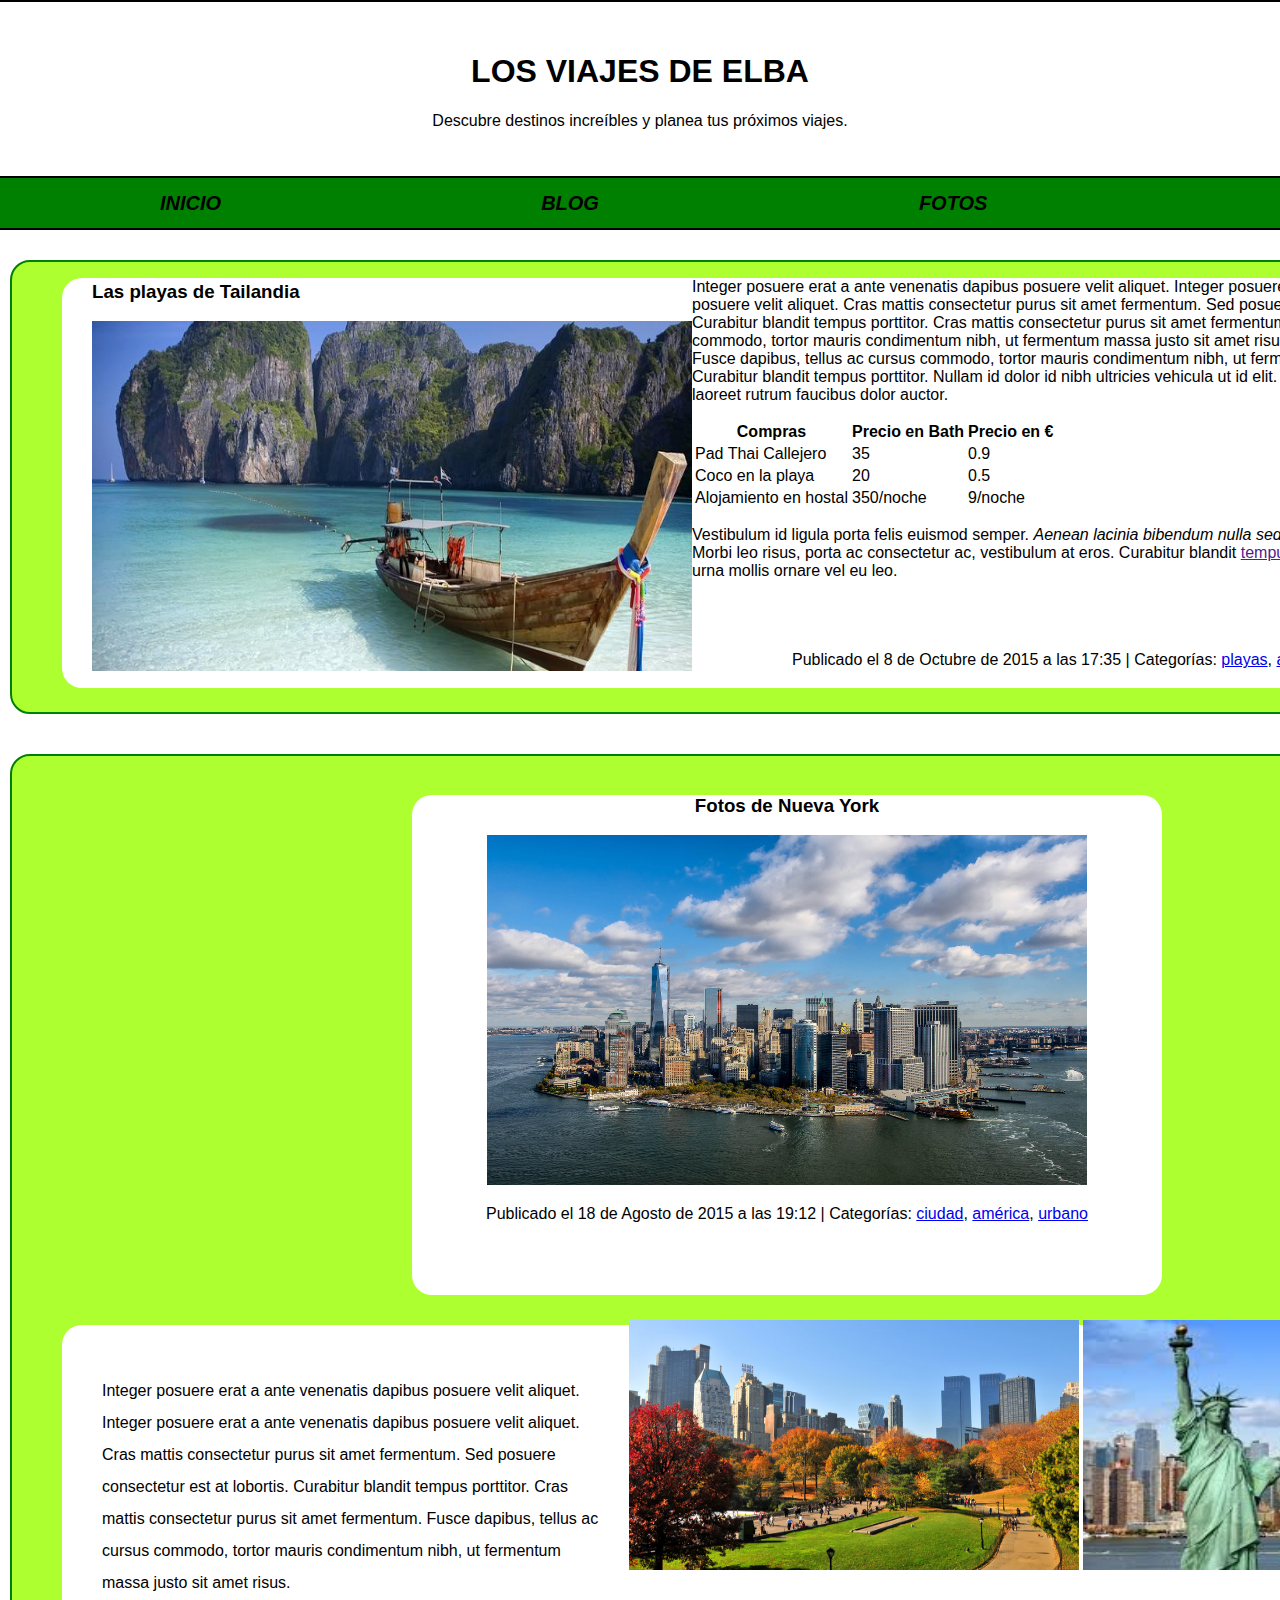
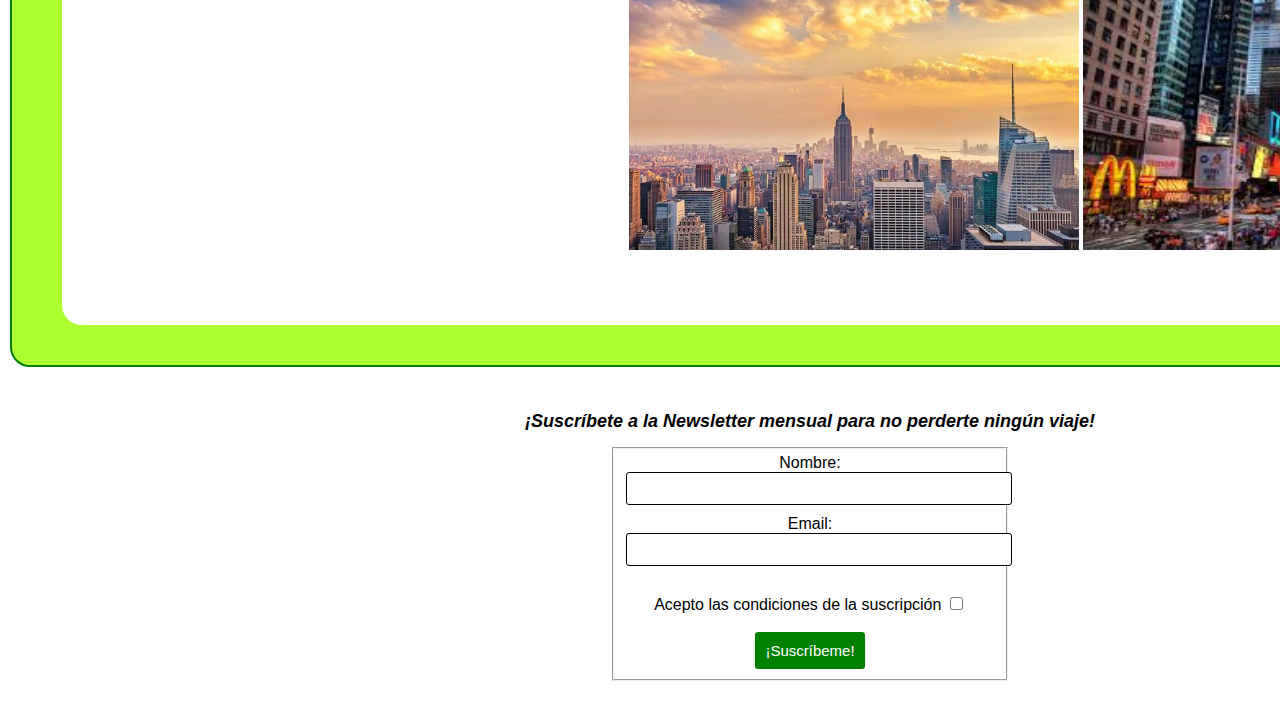
<file: index.html>
<!DOCTYPE HTML>

<html>
	<head>

		<meta http-equiv="Content-Type" content="text/html" charset="UTF-8">

		<title>Los viajes de Elba</title>
		
		<link rel="stylesheet" type="text/css" href="css/estilos.css">
		
	</head>
	<body>

		<div class="contenedor">

			<!-- ========== HEADER
		================================================= -->
		
		<header>
			
			<h1>LOS VIAJES DE ELBA</h1>
			
			<p class="lead">Descubre destinos increíbles y planea tus próximos viajes.</p>
			
		</header>
		
		<!-- ========== NAVBAR
		================================================= -->
		
		<div class="navbar">
			
			<ul>
				<li><a href="index.html">Inicio</a></li>
				<li><a href="blog.html">Blog</a></li>
				<li><a href="fotos.html">Fotos</a></li>
				<li><a href="contacto.html">Contacto</a></li>
			</ul>
			
		</div>
		
		<div class="contenido">
			<!-- ========== POST - POST 1
		================================================= -->
		
			<div class="post" id="post-uno">
			
				<div class="post-header">
				
					<h3>Las playas de Tailandia</h3>
					<img src="img/kohphiphi.jpg" alt="Playa de Koh Phi Phi" height="350px" width="600px">
					<p class="subtitulo">Publicado el <time datetime="2015-10-08 17:35">8 de Octubre de 2015 a las 17:35</time> | Categorías: <a href="#">playas</a>, <a href="#">asia</a>, <a href="#">exótico</a></p>
				
				</div><!-- end post-header -->
			
			
			<div class="post-body">
				
				<p>Integer posuere erat a ante venenatis dapibus posuere velit aliquet. Integer posuere erat a ante venenatis dapibus posuere velit aliquet. Cras mattis consectetur purus sit amet fermentum. Sed posuere consectetur est at lobortis. Curabitur blandit tempus porttitor. Cras mattis consectetur purus sit amet fermentum. Fusce dapibus, tellus ac cursus commodo, tortor mauris condimentum nibh, ut fermentum massa justo sit amet risus.<br>

Fusce dapibus, tellus ac cursus commodo, tortor mauris condimentum nibh, ut fermentum massa justo sit amet risus. Curabitur blandit tempus porttitor. Nullam id dolor id nibh ultricies vehicula ut id elit. Vivamus sagittis lacus vel augue laoreet rutrum faucibus dolor auctor.</p>

				<table>
					<tr>
						<th>Compras</th>
						<th>Precio en Bath</th>
						<th>Precio en &euro;</th>
					</tr>
					<tr>
						<td>Pad Thai Callejero</td>
						<td>35</td>
						<td>0.9</td>
					</tr>
					<tr>
						<td>Coco en la playa</td>
						<td>20</td>
						<td>0.5</td>
					</tr>
					<tr>
						<td>Alojamiento en hostal</td>
						<td>350/noche</td>
						<td>9/noche</td>
					</tr>
				</table>
				
				<p>Vestibulum id ligula porta felis euismod semper. <em>Aenean lacinia bibendum nulla sed consectetur.</em> Donec sed odio dui. Morbi leo risus, porta ac consectetur ac, vestibulum at eros. Curabitur blandit <a href="">tempus porttitor</a>. Nullam quis risus eget urna mollis ornare vel eu leo.</p>
				
			</div><!-- end post-body -->
			
		</div><!-- end post -->
		
		
		<!-- ========== POST - POST 2
		================================================= -->
		
		<div class="post" id="post-dos">
			
			<div class="post-header">
				
				<h3>Fotos de Nueva York</h3>
				<img src="img/skyline.jpg" alt="Fotografía del Skyline de Nueva York" height="350px" width="600px">
				<p class="subtitulo">Publicado el <time datetime="2015-08-18 19:12">18 de Agosto de 2015 a las 19:12</time> | Categorías: <a href="#">ciudad</a>, <a href="#">américa</a>, <a href="#">urbano</a></p>
				
			</div><!-- end post-header -->
			
			
			<div class="post-body">
				
				<p>Integer posuere erat a ante venenatis dapibus posuere velit aliquet. Integer posuere erat a ante venenatis dapibus posuere velit aliquet. Cras mattis consectetur purus sit amet fermentum. Sed posuere consectetur est at lobortis. Curabitur blandit tempus porttitor. Cras mattis consectetur purus sit amet fermentum. Fusce dapibus, tellus ac cursus commodo, tortor mauris condimentum nibh, ut fermentum massa justo sit amet risus.</p>

				<table>
					<tr>
						<td><img src="img/central-park.jpg" alt="Foto de Nueva York 1" height="250px" width="450px"></td>
						<td><img src="img/estatua.jpeg" alt="Foto de Nueva York 2" height="250px" width="450px"></td>
					</tr>
					<tr>
						<td><img src="img/new-york-city.jpg" alt="Foto de Nueva York 3" height="250px" width="450px"></td>
						<td><img src="img/times.jpeg" alt="Foto de Nueva York 4" height="250px" width="450px"></td>
					</tr>
				</table>
				
			</div><!-- end post-body -->
			
		</div><!-- end post -->
		
		
		<!-- ========== FOOTER
		================================================= -->
		
		<footer>
			
			<h4>¡Suscríbete a la Newsletter mensual para no perderte ningún viaje!</h4>
			
			<form>
				
				<fieldset>
					<label>Nombre: <input type="text" name="nombre"></label>
					<label>Email: <input type="email" name="mail"></label>
					
					<br><br>
					
					<label>Acepto las condiciones de la suscripción <input type="checkbox" name="condiciones"></label>
					
					<br><br>
					
					<input type="submit" name="suscribir" value="¡Suscríbeme!" class="submitbutton">
				</fieldset>
				
			</form>
			
		</footer>

		<!-- fin del contenido-->
		</div>



		<!-- fin de la caja grande-->
		</div>
		
	</body>

</html>
</file>
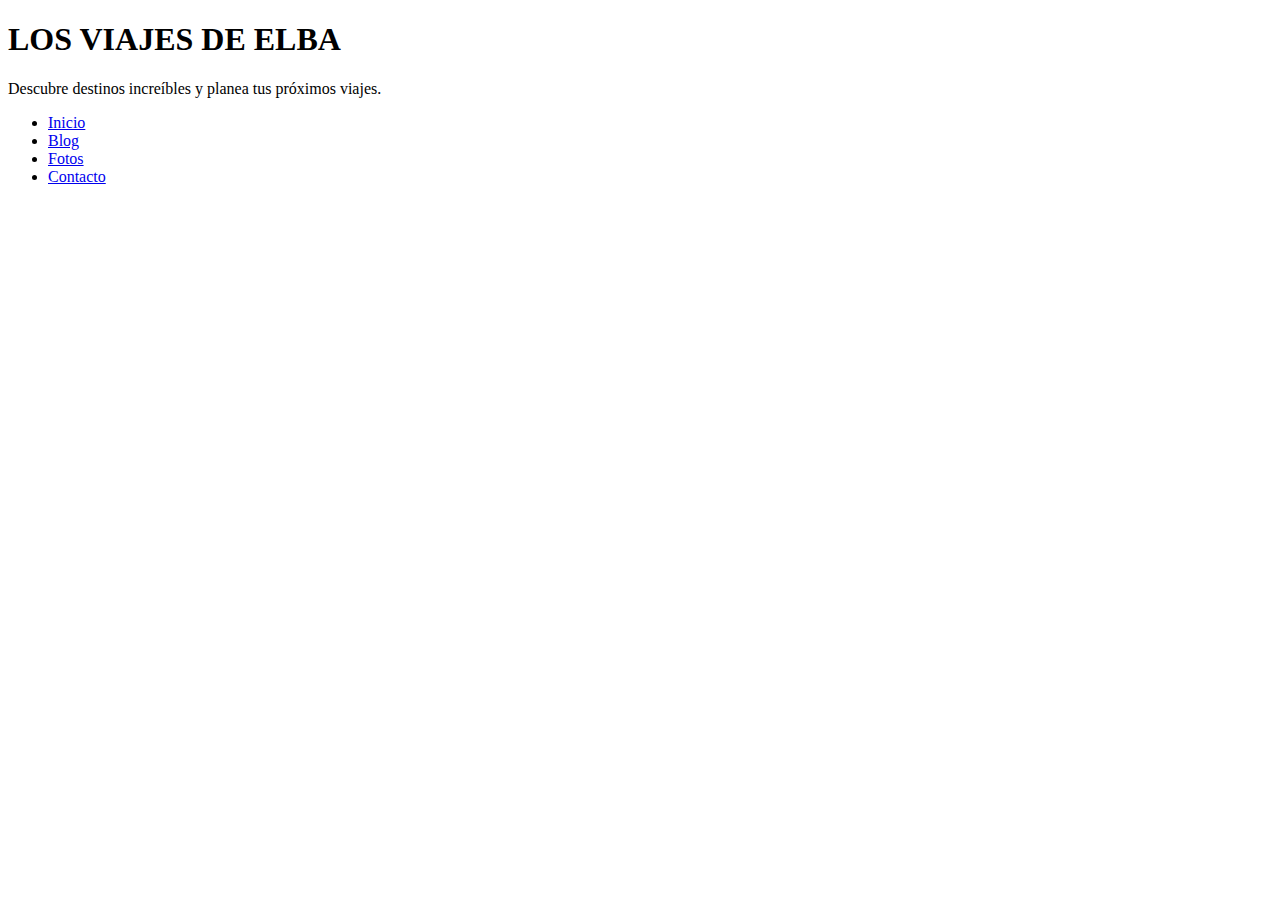
<file: fotos.html>
<!DOCTYPE html>
<html lang="en">
<head>
    <meta charset="UTF-8">
    <meta name="viewport" content="width=device-width, initial-scale=1.0">
    <title>Document</title>
</head>
<body>
        <!-- Header-->		

		<header>
			
			<h1>LOS VIAJES DE ELBA</h1>
			
			<p class="lead">Descubre destinos increíbles y planea tus próximos viajes.</p>
			
		</header>

        <!-- ========== NAVBAR
		================================================= -->
		
		<div class="navbar">
			
			<ul>
				<li><a href="index.html">Inicio</a></li>
				<li><a href="blog.html">Blog</a></li>
				<li><a href="fotos.html">Fotos</a></li>
				<li><a href="contacto.html">Contacto</a></li>
			</ul>
			
		</div>

</body>
</html>
</file>
<file: css/estilos.css>
body {
    font-family: Verdana, Geneva, Tahoma, sans-serif;
    margin: 0;
    padding: 0;
    background-color:  white;
    
}


header {
    color: black;
    padding: 30px 15px;
    margin: 0 auto;
    background-color: white;
    text-align: center;
    border-top: 2px solid black;
}

/*color del navbar y los pixeles*/
.navbar {
    width: px;
    height: 50px;
    border-bottom: 2px solid black;
    border-top: 2px solid black;
    background-color: green;
}


.contenido {
    padding: 10px; 
    margin: 0;
    width: 1600px; 
    background-color: white;

}

/*rayita antes de la lista*/
ul {
    padding: 0;
    margin: 0;
    height: 50px;
    list-style: none;
    display: flex;
}

/*lista navbar */
li {
    float: left;
    display: block;
}

/*palabras y el control de los links del navbar */
.navbar a {
    padding: 5px 150px; /*espaciado alrededor del teto*/ 
    color: black;
    font-size: 20px;
    margin: 0 10px; /*espaciado entre lineas */
    font-style: italic;
    font-weight: bold;
    text-transform: uppercase;
    text-decoration: none; 
    line-height: 50px;  /* bajo el texto con esto*/
    /**/
    transition: background-color 0.3s;
}

/*rango de animacion */
.navbar a:hover {
    background-color: greenyellow;
    border-radius: 10px;
}



/*---------------------------------ENCABEZADO Y CUERPO DE LOS POST ----------------------*/

/*post totalest en general con colores y posciciones */
.post {
    background-color: greenyellow;
    padding: 0  50px; /*rellena los lados verdes */
    border-left: 2px solid green;
    border-right: 2px solid green;
    border-top: 2px solid green;
    border-bottom: 2px solid green;
    /*bordes*/
    border-radius: 20px;
    margin-top: 20px;
    margin-bottom: 20px;
    
}


#post-uno {
    
    .subtitulo {
        position: relative;
        left: 700px;
        top: -40px;
    }
}


.post-body {
    background-color: white;
    
}

/*--------------body y control del primero-------------------*/

#post-uno {

    .post-header {
        float: left; 
        margin-left: 30px; /*mueve el cuerpo del titulo y la imagen a la derecha*/
    }
    height: 450px;

    .post-body {
        height: 410px; /*altura */
        border-radius: 20px; /*bordesitos lindos*/
        margin-right: 10px; /* mueve el cuerpo del texto a la izquierda */
    }
}



#post-dos {
    
    position: relative;
    top: 20px;

    .post-header {
        position: relative;
        top: 20px;
        background-color: white;
        border-radius: 20px;
        text-align: center;
        width: 750px;
        height: 500px; /* lo blanquito del titulo post dos*/
        right: -350px;
        margin-bottom: 50px;

    }


    /*------------------------------cuerpo del segundo----------------------------*/


    .post-body {
        margin-bottom:  40px; /*espacito de la cajota de abajo*/
        border-radius: 20px;   
        height: 600px;

        p {
            margin-right: 950px;
            margin-left: 40px;
            position: relative;
            top: 50px;
            line-height: 2.0;
            
        }  
        
        tr {
            float: right;
            margin-right: 20px;
            position: relative;
            top: -250px;
            margin-bottom: 20px;
            
        }  



    }

}

/* ------------------------el footer para no perderme  :)-----------------------*/
footer {
    background-color: white; 
    color: black; 
    text-align: center; 
    padding: 20px; 
}

/* Estilo para el encabezado en el footer */
footer h4 {
    margin-bottom: 15px; 
    font-size: 18px; 
    font-style: italic;
}

/* Estilo para el formulario */
form {
    max-width: 400px; /* Ancho máximo del formulario */
    margin: 0 auto; /* Centrar el formulario */
}


/* Estilo para los inputs de texto y email */
input[type="text"],
input[type="email"] {
    width: 100%;   /* Ancho completo */
    padding: 8px;   /* Espaciado interno */
    margin-bottom: 10px; /* Espaciado inferior */
    border: 1px solid   black; /*bordesito negro de los inpput*/
    border-radius: 3px; 
}

/* Estilo para el botón de envío */
.submitbutton {
    background-color: green; 
    color: white; 
    border: none; 
    padding: 10px; /*anchura (se me olvida la traduccion)*/
    border-radius: 3px; 
    cursor: pointer; 
    font-size: 15px; /* Tamaño de fuente */
}
</file>
